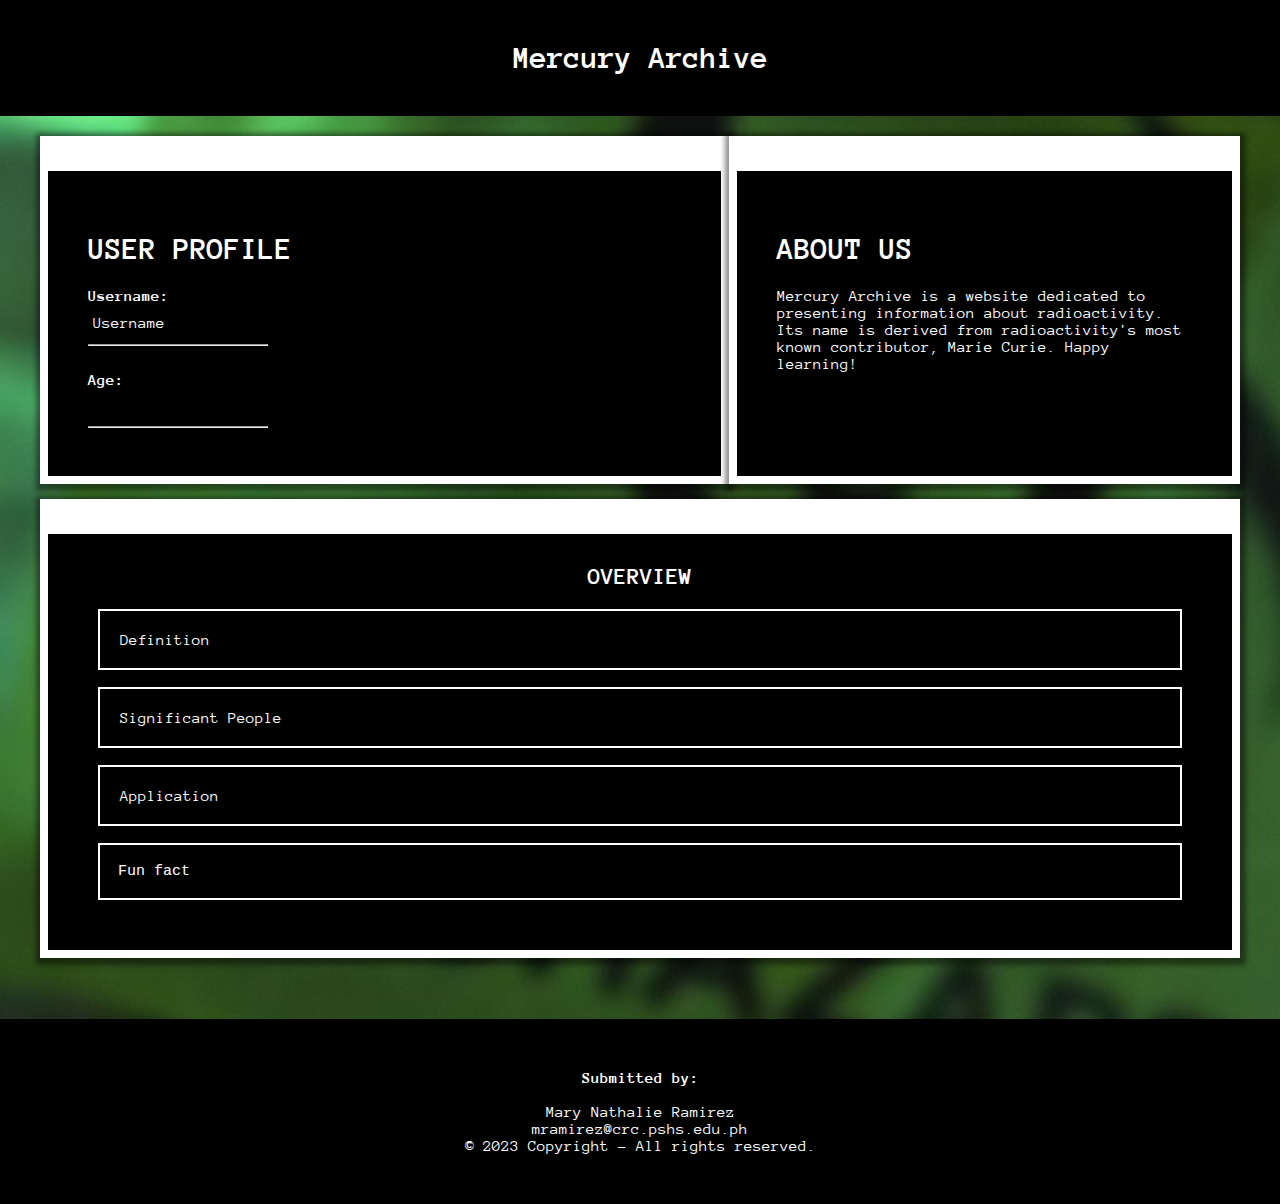
<file: index.html>
<!DOCTYPE html>
<html>
    <head>
        <link href='https://fonts.googleapis.com/css?family=Anonymous Pro' rel='stylesheet'>
        <link rel="stylesheet" href="styles.css">
        <title> Mercury Archive </title>
        <link rel = "icon" href = "media/radioactivity.png" type = "image/gif">
    </head>
    <body>
        <header>
            <h1 class="mercuryArchive"> Mercury Archive </h1>
        </header>
        <div class = "container">
            <div class = "profile">
                <form>
                    <h1>
                        USER PROFILE
                    </h1>
                    <b>Username:</b>
                    <div class="username" id="usernameInput" contenteditable="true">Username</div>
                    <hr>
                    <br>
                    <b><label for = "age"> Age: </label></b>
                    <br>
                    <input type = "number" id="age" name ="age" min = "12" max="99">
                    <hr>
                </form>
            </div>
            <div class = "pageIntroduction">
                <h1>
                    ABOUT US
                </h1>
                <p>
                    Mercury Archive is a website dedicated to presenting information about radioactivity. Its name is derived from
                    radioactivity's most known contributor, Marie Curie. Happy learning!
                </p>
            </div>
        </div>
        
        <div class = "overview">
            <h2 class = "ovhead"> OVERVIEW </h2>
            <a href="definition.html">
            <div class = "definition">
                Definition
            </div>
            </a>

            <br>

            <a href="people.html">
            <div class = "sigPeople">
                Significant People 
            </div>
            </a>

            <br>

            <a href="application.html"> 
            <div class = "application">
                Application
            </div>
            </a>

            <br>

            <button class = "collapsible"> Fun fact </button>
            <div class = "funFact">
                Did you know that Marie Curie's notebooks, containing her groundbreaking scientific discoveries, 
                are so highly radioactive that they are stored in lead-lined containers in France? The notebooks,
                which she used to document her research on radioactivity, are still considered too dangerous to 
                handle directly even after all these years. Talk about leaving a lasting impression with your work!
            </div>
        </div>

        <br><br><br>

        <footer>
            <b>Submitted by:</b>
            <br> <br> 
            Mary Nathalie Ramirez
            <br>
            mramirez@crc.pshs.edu.ph
            <br>
            © 2023 Copyright - All rights reserved.
        </footer>

        <script>
            const usernameInput = document.getElementById('usernameInput');

            usernameInput.addEventListener('input', function() {
                const username = usernameInput.innerText;
                localStorage.setItem('username', username);
            });

            window.addEventListener('DOMContentLoaded', function() {
                const savedUsername = localStorage.getItem('username');
                if (savedUsername) {
                    usernameInput.innerText = savedUsername;
                }
            });
            var coll = document.getElementsByClassName("collapsible");
            var i;

            for (i = 0; i < coll.length; i++) {
            coll[i].addEventListener("click", function() {
                this.classList.toggle("active");
                var content = this.nextElementSibling;
                if (content.style.display === "block") {
                content.style.display = "none";
                } else {
                content.style.display = "block";
                }
            });
            }
        </script>
    </body>
</html>
</file>
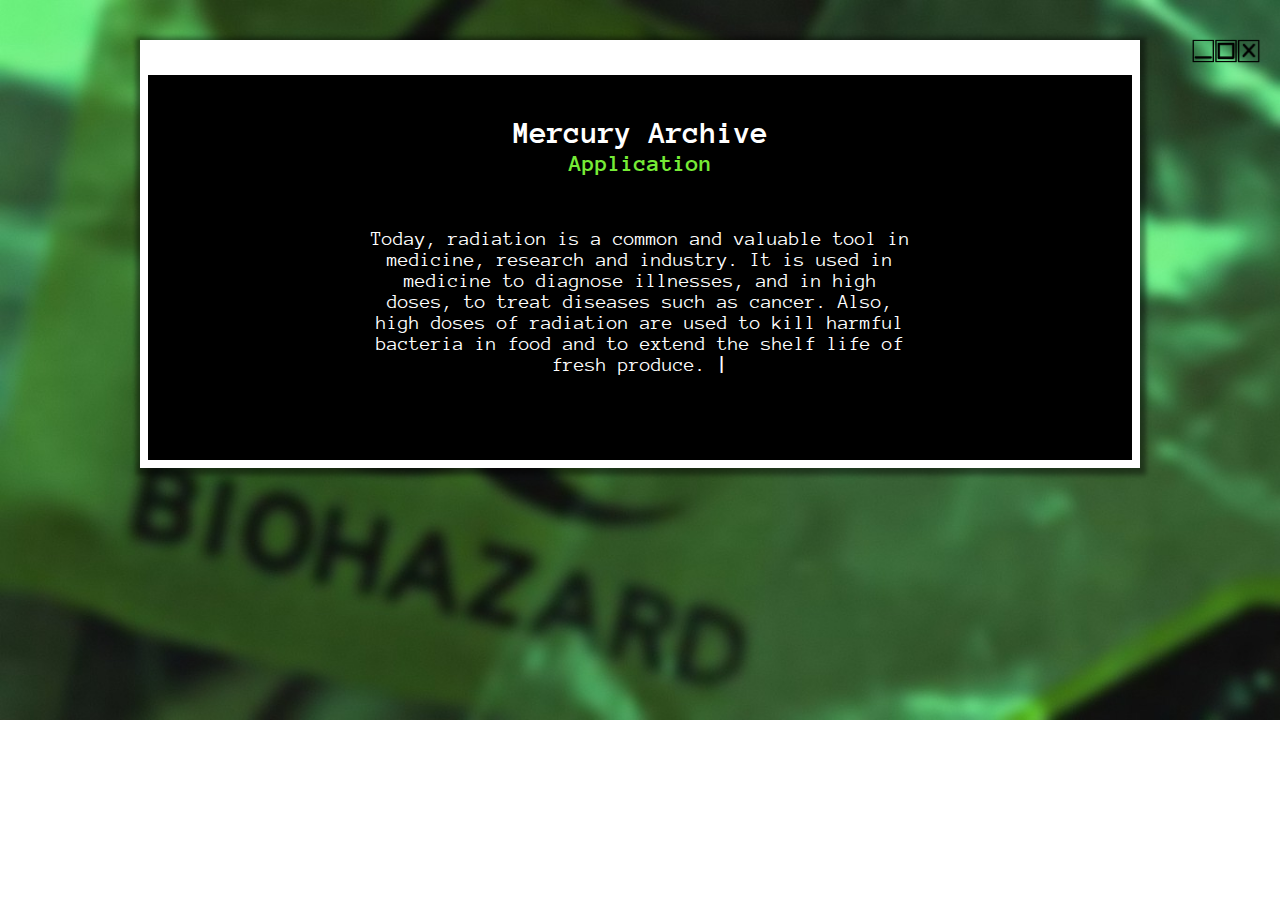
<file: application.html>
<!DOCTYPE html>
<html>
    <head>
        <link href='https://fonts.googleapis.com/css?family=Anonymous Pro' rel='stylesheet'>
        <link rel="stylesheet" href="styles.css">
        <link rel = "icon" href = "media/application.png" type = "image/gif">
        <title> Application </title>
    </head>

    <body onload="exitFunction()">
        <div class="text">
            <a href="index.html"><img src="media/title bar.png" class="titleBar"></a>
            <h1 class="mercuryArchive"> Mercury Archive </h1>
            <h2 class="subHeader"> Application </h2>
            <br>   
            <div class="contentText">
                Today, radiation is a common and valuable tool in medicine, research and industry. 
                It is used in medicine to diagnose illnesses, and in high doses, to treat diseases 
                such as cancer. Also, high doses of radiation are used to kill harmful bacteria in 
                food and to extend the shelf life of fresh produce. <b class="cursorBlink">|</b>
            </div>
        </div>

        <script>
            function exitFunction() {
                alert("Click the X button to exit.")
            }
        </script>
        
    </body>
</html>
</file>
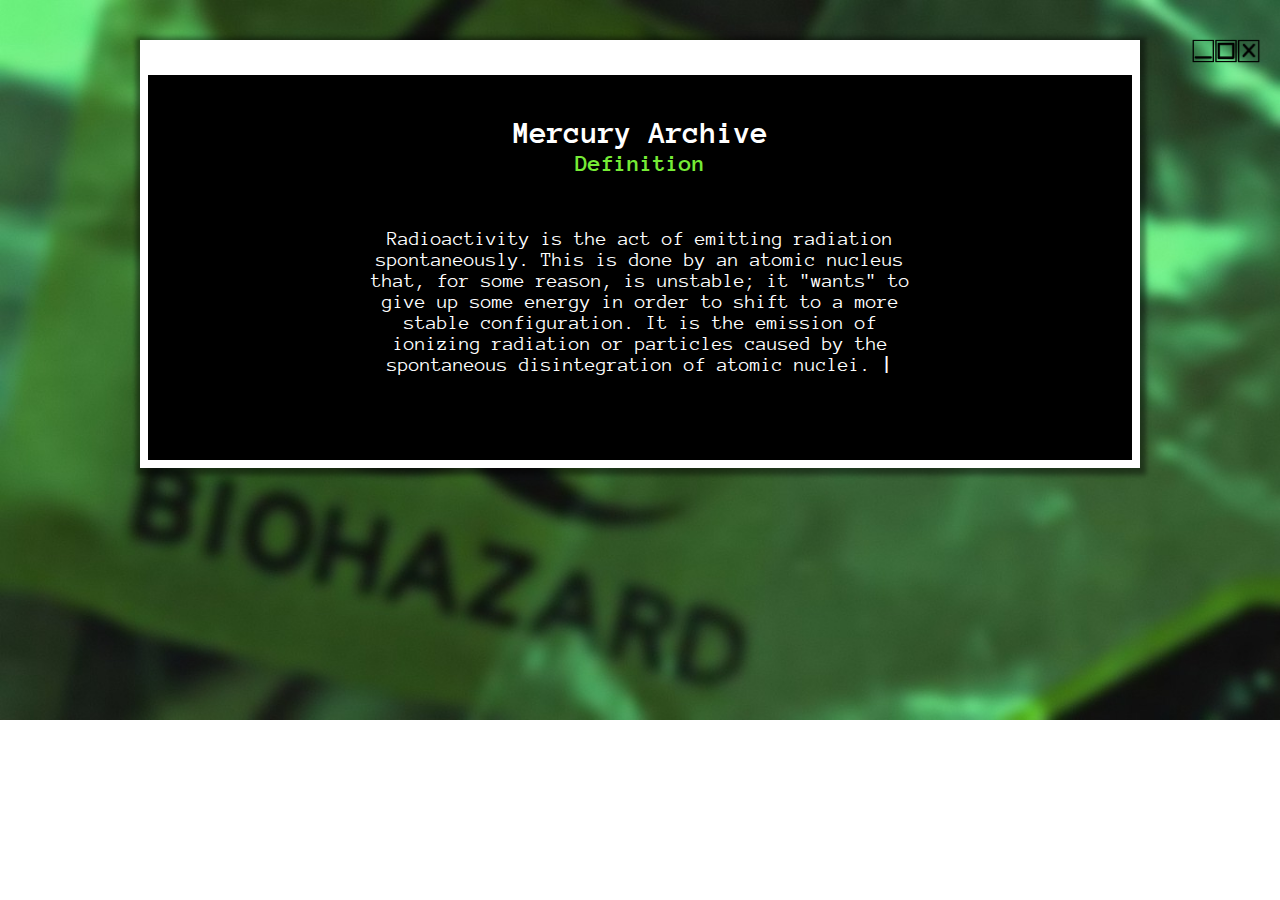
<file: definition.html>
<!DOCTYPE html>
<html>
    <head>
        <link href='https://fonts.googleapis.com/css?family=Anonymous Pro' rel='stylesheet'>
        <link rel="stylesheet" href="styles.css">
        <link rel = "icon" href = "media/definition.png" type = "image/gif">
        <title> Definition </title>
    </head>

    <body onload="exitFunction()">
        <div class="text">
            <a href="index.html"><img src="media/title bar.png" class="titleBar"></a>
            <h1 class="mercuryArchive"> Mercury Archive </h1>
            <h2 class="subHeader"> Definition </h2>
            <br>
            <div class="contentText">
                Radioactivity is the act of emitting radiation spontaneously. This is done by an atomic nucleus that,
                for some reason, is unstable; it "wants" to give up some energy in order to shift to a more stable 
                configuration. It is the emission of ionizing radiation or particles caused by the spontaneous
                disintegration of atomic nuclei. <b class="cursorBlink">|</b>
            </div>
        </div>
        <script>
            function exitFunction() {
                alert("Click the X button to exit.")
            }
        </script>

        
    </body>
</html>
</file>
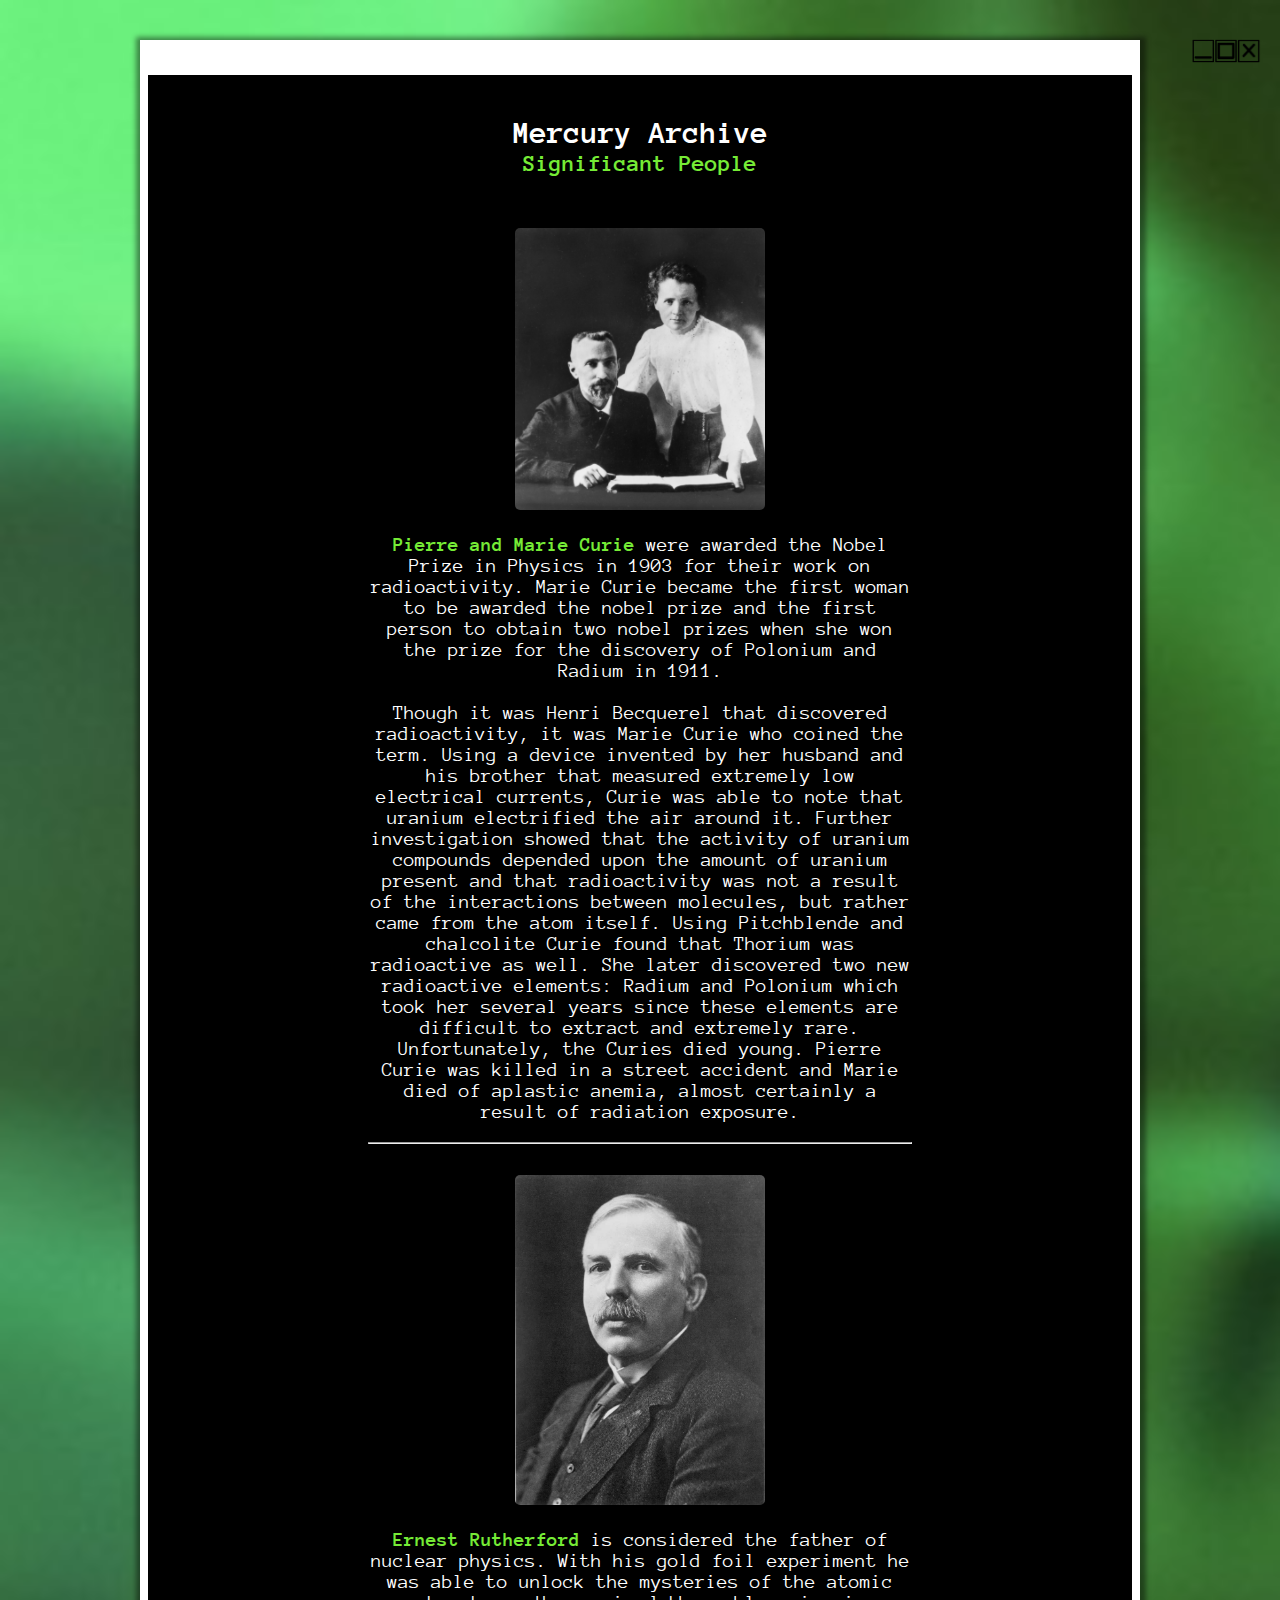
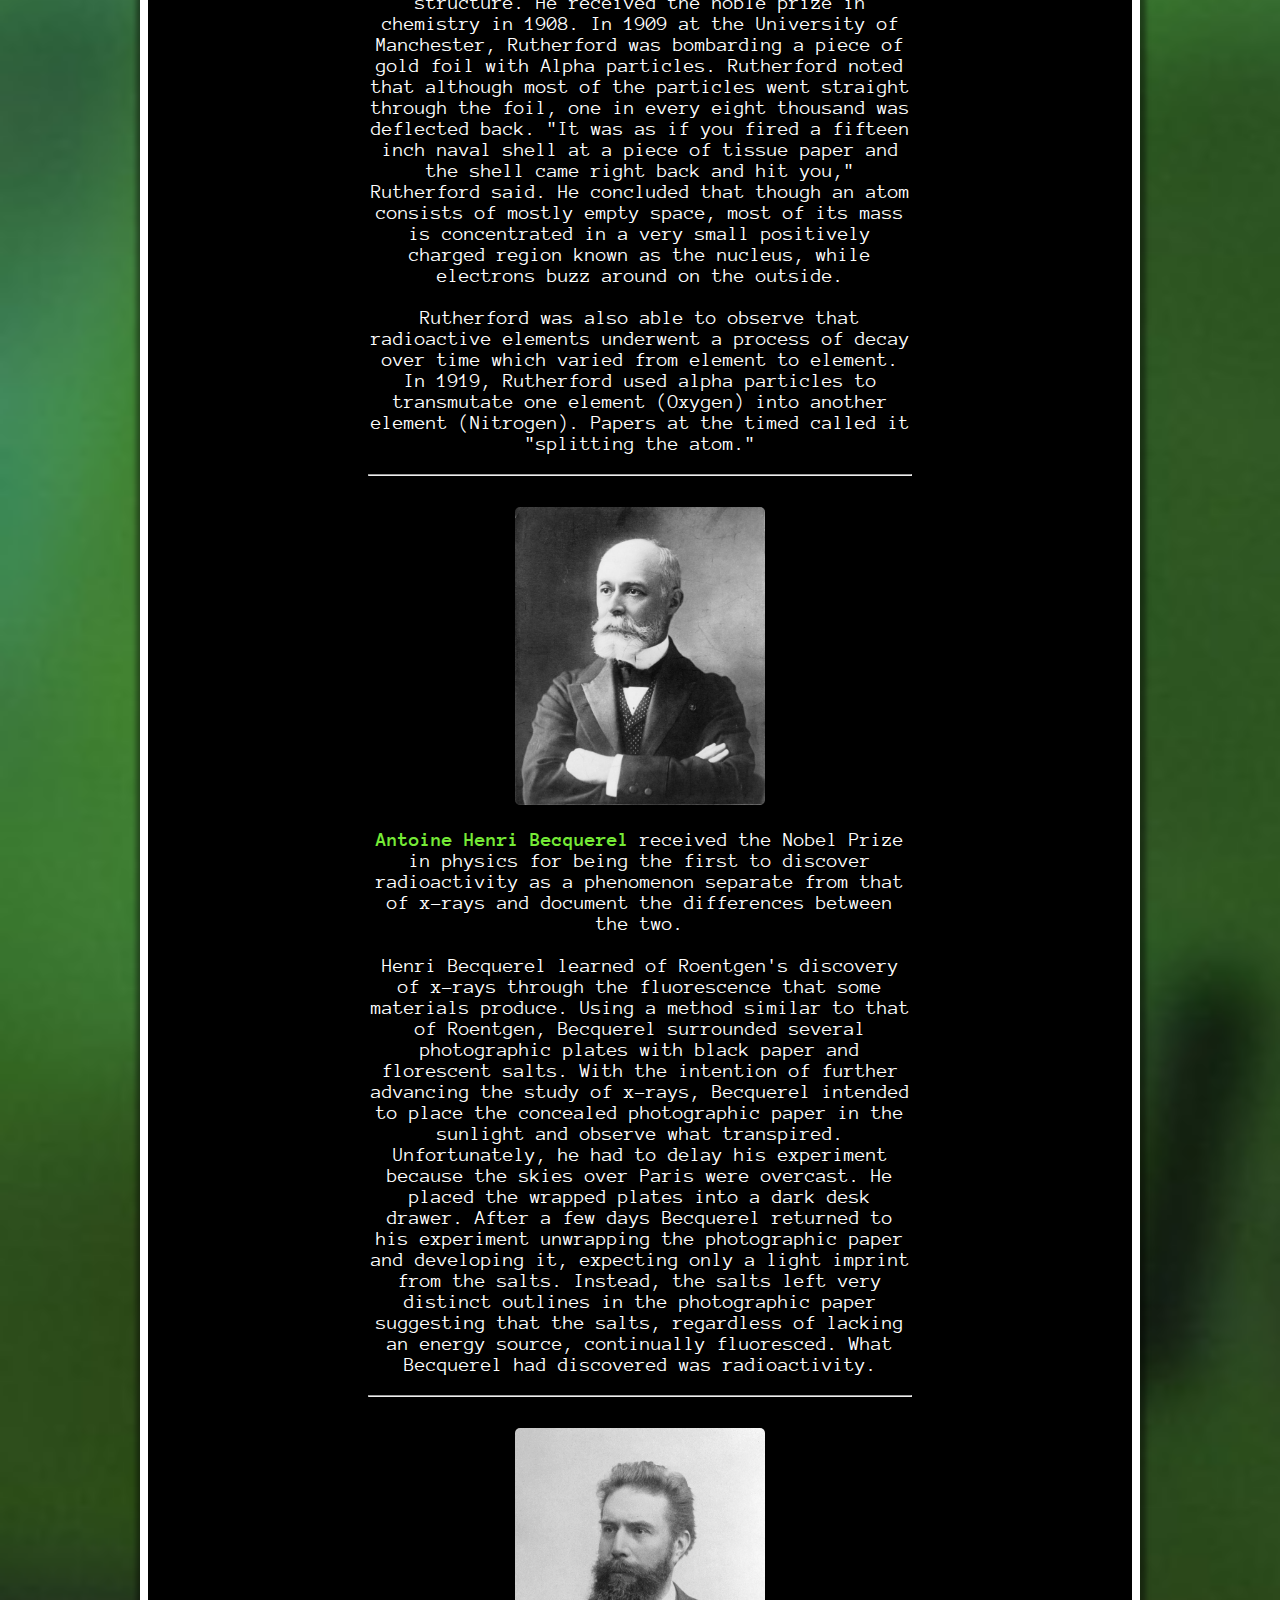
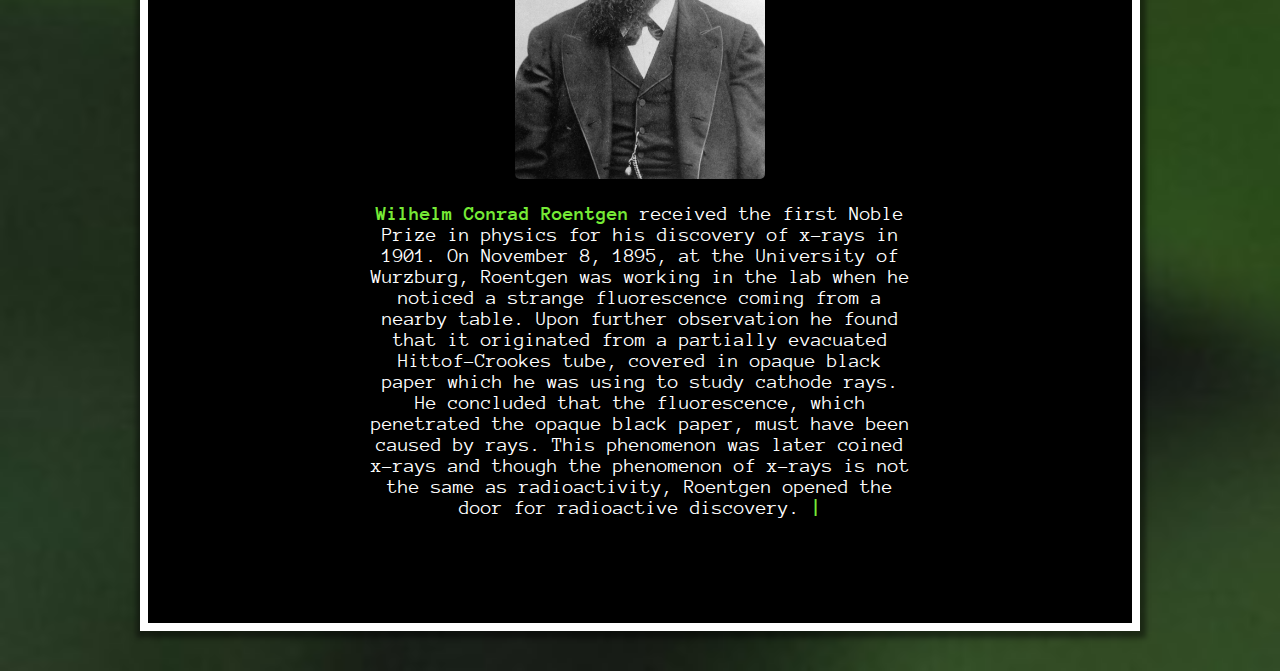
<file: people.html>
<!DOCTYPE html>
<html>
    <head>
        <link href='https://fonts.googleapis.com/css?family=Anonymous Pro' rel='stylesheet'>
        <link rel="stylesheet" href="styles.css">
        <link rel = "icon" href = "media/people.png" type = "image/gif">
        <title> Significant People </title>
    </head>

    <body onload="exitFunction()">
        <div class="text">
            <a href="index.html"><img src="media/title bar.png" class="titleBar"></a>
            <h1 class="mercuryArchive"> Mercury Archive </h1>
            <h2 class="subHeader"> Significant People </h2>
            <br>
            <div class="contentText">

                <img src="media/curie.jpg" class="curie">
                <p id = "curie">
                    <b>Pierre and Marie Curie</b> were awarded the Nobel Prize in Physics in 1903 for their work on radioactivity. 
                    Marie Curie became the first woman to be awarded the nobel prize and the first person to obtain two 
                    nobel prizes when she won the prize for the discovery of Polonium and Radium in 1911.
                    <br> <br>
                    Though it was Henri Becquerel that discovered radioactivity, it was Marie Curie who coined the term. 
                    Using a device invented by her husband and his brother that measured extremely low electrical 
                    currents, Curie was able to note that uranium electrified the air around it. Further investigation 
                    showed that the activity of uranium compounds depended upon the amount of uranium present and that 
                    radioactivity was not a result of the interactions between molecules, but rather came from the atom 
                    itself. Using Pitchblende and chalcolite Curie found that Thorium was radioactive as well. She later 
                    discovered two new radioactive elements: Radium and Polonium which took her several years since these 
                    elements are difficult to extract and extremely rare. Unfortunately, the Curies died young. Pierre 
                    Curie was killed in a street accident and Marie died of aplastic anemia, almost certainly a result 
                    of radiation exposure.                    
                </p>
                <hr> <br>
                <img src="media/rutherford.jpg" class="rutherford">
                <p id = "rutherford">
                    <b>Ernest Rutherford</b> is considered the father of nuclear physics. With his gold foil experiment he was able 
                    to unlock the mysteries of the atomic structure. He received the noble prize in chemistry in 1908. In 1909 at 
                    the University of Manchester, Rutherford was bombarding a piece of gold foil with Alpha particles. Rutherford 
                    noted that although most of the particles went straight through the foil, one in every eight thousand was 
                    deflected back. "It was as if you fired a fifteen inch naval shell at a piece of tissue paper and the shell 
                    came right back and hit you," Rutherford said. He concluded that though an atom consists of mostly empty space, 
                    most of its mass is concentrated in a very small positively charged region known as the nucleus, while electrons 
                    buzz around on the outside.
                    <br><br>
                    Rutherford was also able to observe that radioactive elements underwent a process of decay over time which varied 
                    from element to element. In 1919, Rutherford used alpha particles to transmutate one element (Oxygen) into another 
                    element (Nitrogen). Papers at the timed called it "splitting the atom."
                </p>
                <hr> <br>
                <img src="media/becquerel.jpg" class="becquerel">
                <p id="becquerel">
                    <b>Antoine Henri Becquerel</b> received the Nobel Prize in physics for being the first to discover radioactivity as 
                    a phenomenon separate from that of x-rays and document the differences between the two.
                    <br><br>
                    Henri Becquerel learned of Roentgen's discovery of x-rays through the fluorescence that some materials produce. Using 
                    a method similar to that of Roentgen, Becquerel surrounded several photographic plates with black paper and florescent 
                    salts. With the intention of further advancing the study of x-rays, Becquerel intended to place the concealed 
                    photographic paper in the sunlight and observe what transpired. Unfortunately, he had to delay his experiment because 
                    the skies over Paris were overcast. He placed the wrapped plates into a dark desk drawer. After a few days Becquerel 
                    returned to his experiment unwrapping the photographic paper and developing it, expecting only a light imprint from the 
                    salts. Instead, the salts left very distinct outlines in the photographic paper suggesting that the salts, regardless 
                    of lacking an energy source, continually fluoresced. What Becquerel had discovered was radioactivity.
                </p>
                <hr> <br>
                <img src="media/roentgen.jpg" class="roentgen">
                <p id = "roentgen">
                    <b>Wilhelm Conrad Roentgen</b> received the first Noble Prize in physics for his discovery of x-rays in 1901.
                    On November 8, 1895, at the University of Wurzburg, Roentgen was working in the lab when he noticed a strange 
                    fluorescence coming from a nearby table. Upon further observation he found that it originated from a partially 
                    evacuated Hittof-Crookes tube, covered in opaque black paper which he was using to study cathode rays. He 
                    concluded that the fluorescence, which penetrated the opaque black paper, must have been caused by rays. This 
                    phenomenon was later coined x-rays and though the phenomenon of x-rays is not the same as radioactivity, Roentgen 
                    opened the door for radioactive discovery. <b class="cursorBlink">|</b>
                    
                </p> 
            </div>
        </div>
        <script>
            function exitFunction() {
                alert("Click the X button to exit.")
            }
        </script>

        
    </body>
</html>
</file>
<file: styles.css>
body{
    color:white;
    margin:40px;
    background-image: url("media/biohazard.jpg");
    background-repeat: no-repeat;
    background-size: cover;
    font-family: "Anonymous Pro";
}
header{
    background-color: #000000;
    padding: 20px;
    display: block;
    margin: -40px -40px 20px -40px;
}
a{
    text-decoration:none;
    color:rgb(255, 255, 255);
}
.mercuryArchive{
    text-align: center;
    color:#FFFFFF;
}
.container {
    display: flex;
    justify-content: space-between;
}
.profile{
    background-color:rgb(0, 0, 0);
    padding: 40px; 
    margin: 0px 0px 15px 0px;
    width:50%;
    border:solid #FFFFFF;
    border-width: 35px 8px 8px 8px;
    box-shadow: 1px 2px 5px 5px rgba(0, 0, 0, 0.44);
}
.profile hr{
    width: 30%;
    margin-left: 0;
}
.pageIntroduction{
    background-color:rgb(0, 0, 0);
    padding: 40px;
    margin: 0px 0px 15px 0px;
    width: 35%;
    border:solid #FFFFFF;
    border-width: 35px 8px 8px 8px;
    box-shadow: 1px 2px 5px 5px rgba(0, 0, 0, 0.44);
}
.overview{
    background-color: rgb(0, 0, 0);
    padding: 50px;
    border:solid #FFFFFF;
    border-width: 35px 8px 8px 8px;
    box-shadow: 1px 2px 5px 5px rgba(0, 0, 0, 0.44);
}
.ovhead{
    text-align: center;
    margin-top: -20px;
}
.definition, .sigPeople, .application{
    background-color: rgb(0, 0, 0);
    padding: 20px;
    border:solid 2px #FFFFFF;
    transition: 0.2s;
}
.definition:hover, .sigPeople:hover, .application:hover{
    background-color: rgb(255, 255, 255);
    color: #000000;
}
.username{
    width:28%;
    background-color: rgb(0, 0, 0);
    padding:5px;
    margin: 5px 0px 0px 0px;
    transition: 0.5s;
}
.username:focus{
    outline: none;
    background-color: rgb(255, 255, 255);
    color:#000000;
    padding:5px;
}
input[type=number]{
    border:none;
    width:20%;
    background-color:rgb(0, 0, 0);
    color:#ffffff;
    padding:5px;
    margin: 5px 0px 0px 0px;
    transition: 0.5s;
}
input[type=number]:focus{
    outline:none;
    background-color:rgb(255, 255, 255);
    color: #000000;
    padding:5px;
}
footer{
    padding:50px;
    background-color: #000000;
    text-align: center;
    margin: 10px -40px -40px -40px;
}
.contentText{
    text-align: center;
    padding: 50px;
    margin: -20px 150px 15px 150px;
    font-size: 20px;
}
.text{  
    background-color: rgb(0, 0, 0);
    color:white;
    padding:20px;
    border:solid white;
    border-width: 35px 8px 8px 8px;
    box-shadow: 1px 2px 5px 5px rgba(0, 0, 0, 0.44);
    text-align: center;
    margin: 0px 100px 0px 100px;
}
.backButton{
    border:none;
    padding:12px;
    cursor: pointer;
    border-radius: 100%;
}
.backButton:hover{
    background-color: #000000;
    color:#FFFFFF;
}
.subHeader{
    margin:-20px 0px 5px 0px;
    color: rgb(118, 235, 54);
}
.titleBar{
    position: absolute;
    height:60px;
    transform: translate(550px, -74px);
}
.cursorBlink{
    animation: cursorBlink 1s steps(5, start) infinite;
    -webkit-animation: cursorBlink 1s steps(5, start) infinite;
}
@keyframes cursorBlink {
        to {
          visibility: hidden;
        }
      }
@-webkit-keyframes cursorBlink {
        to {
          visibility: hidden;
        }
}

.curie, .rutherford, .becquerel, .roentgen{
    width:250px;
    border-radius: 5px;
}
#curie b, #rutherford b, #becquerel b, #roentgen b{
    color: rgb(118, 235, 54);
}
.collapsible {
  background-color: #000000;
  color: #ffffff;
  cursor: pointer;
  padding: 18px;
  width: 100%;
  border: none;
  text-align: left;
  outline: none;
  font-size: 15px;
  font-family: 'Courier New', Courier, monospace;
  border:solid 2px #FFFFFF;
  transition: 0.2s;
}
.collapsible:hover{
  background-color: rgb(255, 255, 255);
  color:rgb(0, 0, 0);
}
.funFact {
  padding: 0 18px;
  display: none;
  overflow: hidden;
  background-color: #000000;
  padding: 20px 30px 20px 30px;
  border-left:solid 2px #FFFFFF;
  border-right:solid 2px #FFFFFF;
  border-bottom:solid 2px #FFFFFF;
}
</file>
